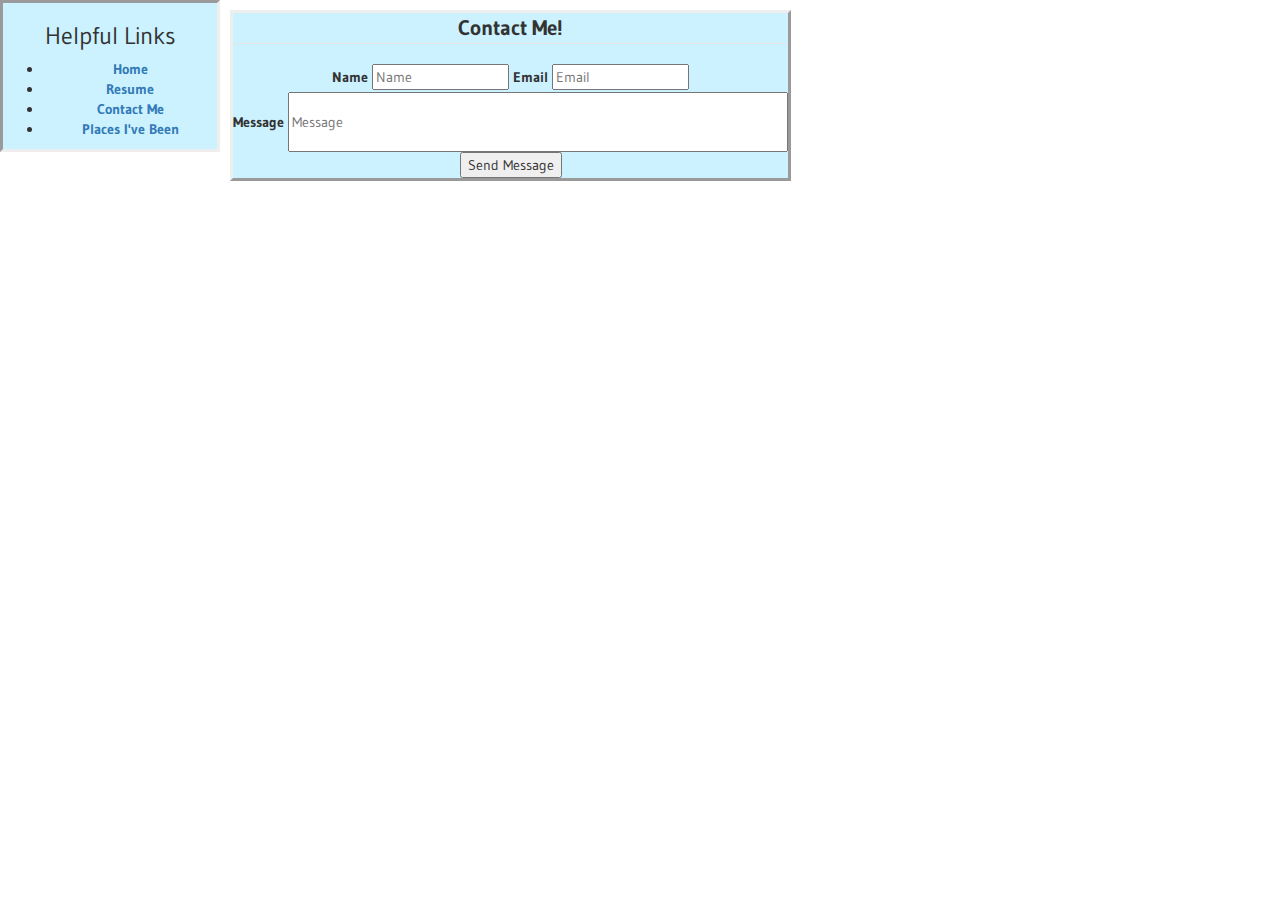
<file: Pages/contact.html>
<!DOCTYPE html>

<html>

<head>
  <meta charset="utf-8">
  <meta http-equiv="X-UA-Compatible" content="IE=edge">
  <meta name="viewport" content="width=device-width, initial-scale=1">
  <link rel="stylesheet" href="https://maxcdn.bootstrapcdn.com/bootstrap/3.3.7/css/bootstrap.min.css" integrity="sha384-BVYiiSIFeK1dGmJRAkycuHAHRg32OmUcww7on3RYdg4Va+PmSTsz/K68vbdEjh4u" crossorigin="anonymous">
  <link rel="stylesheet" href="../main.css" />
  <script src="https://code.jquery.com/jquery-3.2.1.min.js"></script>
  <script src="../main.js"></script>
  <link href="https://fonts.googleapis.com/css?family=Bungee+Shade|Gudea" rel="stylesheet">

</head>

<section id="navmenu">
  <h3>Helpful Links</h3>
  <ul>
    <li><a href="../index.html"><strong>Home</strong></a></li>
    <li><a href="resume.html"><strong>Resume</strong></a></li>
    <li><a href="contact.html"><strong>Contact Me</strong></a></li>
    <li><a href="./Pages/visited-places.html"><strong>Places I've Been</strong></a></li>
    <ul>
</section>

<body>
  <p1>
  <section id="contactForm">

      <form>    <!--action="form.html" method="POST"*/ -->
      <fieldset>
        <legend><strong>Contact Me!</strong></legend>

        <label for="Name"><strong>Name</strong></label>
        <input id="nameTextField" type="text" placeholder="Name"/>

        <label for="email"><strong>Email</strong></label>
        <input id="emailTextField"type="email" placeholder="Email"/>
        <br />
        <label for="message"><strong>Message</strong></label>
        <input id="messageTextField" type="text" placeholder="Message" name="Message" style="width:500px; height:60px"/>
      </fieldset>
       <input id="submit" type="submit" value="Send Message" />   <!--       type="submit" -->

    </form>
  </section>
  </p1>
</body>


</html>
</file>
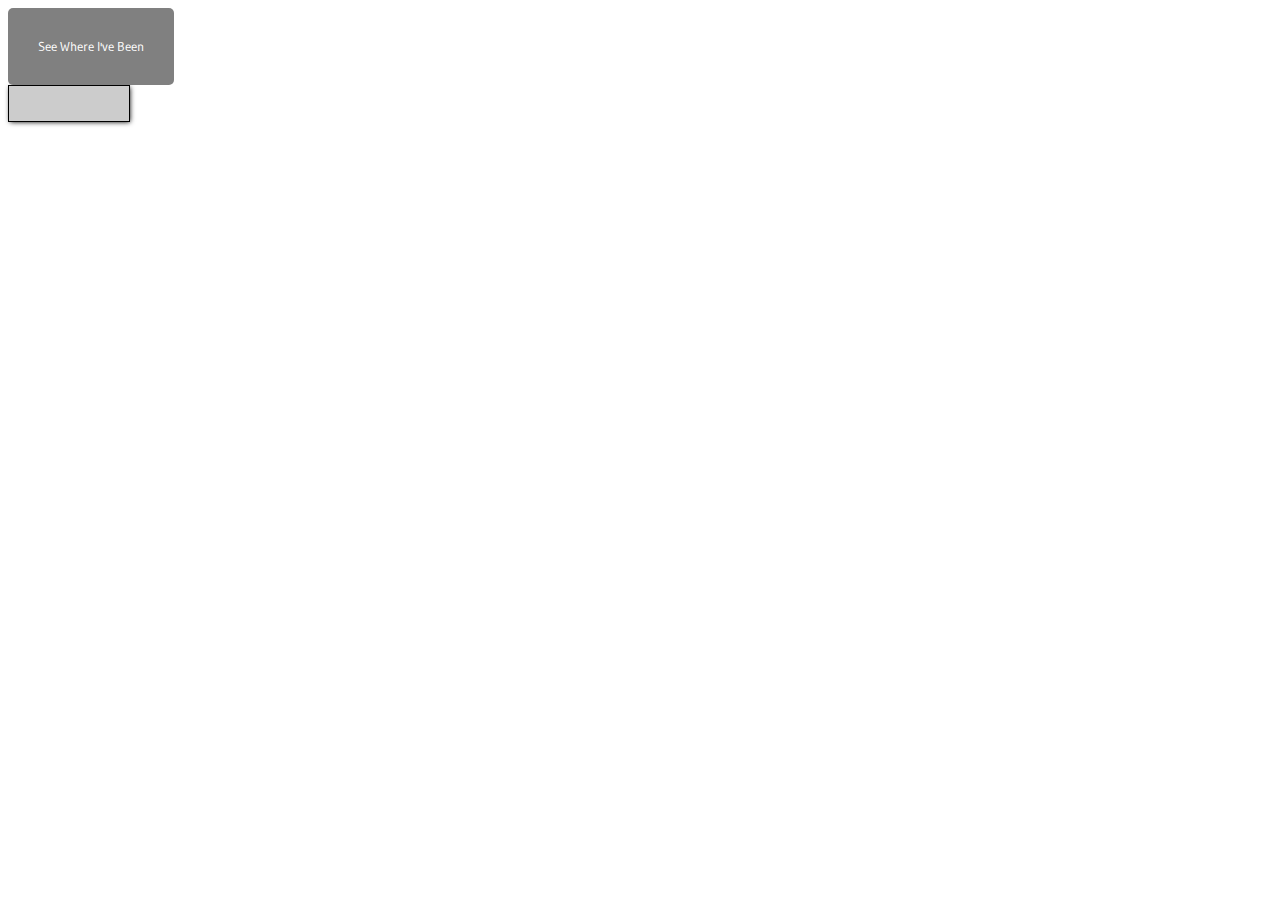
<file: Pages/visited-places.html>
<!DOCTYPE html>
<html>

<head>
  <meta charset="utf-8">
  <script src="https://maxcdn.bootstrapcdn.com/bootstrap/3.3.7/js/bootstrap.min.js" integrity="sha384-Tc5IQib027qvyjSMfHjOMaLkfuWVxZxUPnCJA7l2mCWNIpG9mGCD8wGNIcPD7Txa" crossorigin="anonymous"></script>
  <link rel="stylesheet" href="../main.css" />
  <script src="https://code.jquery.com/jquery-3.2.1.min.js"></script>
  <script src="../get-places.js"></script>
  <link href="https://fonts.googleapis.com/css?family=Bungee+Shade|Gudea" rel="stylesheet">
</head>

<body>

  <input id="see-places" type="submit" value="See Where I've Been" />
  <div id="output-places">
   <div id="row">
    <div id="col-md-4">
    </div>
   </div>
  </div>

</body>


</html>
</file>
<file: main.css>
h1 {
 font-family: 'Bungee Shade', cursive;
 color: white;
 font-weight: bold;
 font-style: italic;
 font-size: 50px;
 text-align: center;
 margin: 1px 1px 1px 220px;
}

body {
 background: url(https://static.pexels.com/photos/14676/pexels-photo-14676.png)
   repeat;
 background-size: cover;
}

#aboutme {
 background-color: #ccf2ff;
 border-style: solid;
 font-family: 'Gudea', cursive;
 font-size: 16px;
 border-radius: 0%;
 border-style: inset;
 font-variant: small-caps;
 margin: 10px 10px 10px 230px;
}

#navmenu {
 overflow: hidden;
 position: fixed;
 text-align: center;
 background-color: #ccf2ff;
 top: 0;
 width: 220px;
 border-style: inset;
 font-family: 'Gudea', cursive;
 z-index: 999;
}

#profilepic {
 position: relative;
 top: 150px;
}

#outsidepics {
 position: relative;
 margin: 10px 10px 10px 230px;
}

#insidepics {
 position: relative;
}

#defaultbox {
 background-color: #ff9966;
 font-family: 'Gudea', cursive;
 color: brown;
 font-size: 16px;
 border-radius: 0%;
 border-style: inset;
 font-variant: small-caps;
 margin: 10px 10px 10px 230px;
}

#contactForm {
 background-color: #ccf2ff;
 font-family: 'Gudea', cursive;
 display: inline-block;
 text-align: center;
 border-style: outset;
 margin: 10px 10px 10px 230px;

}

#see-places {
  padding:30px 30px 30px 30px;
   background:grey;
   border:0 none;
   cursor:pointer;
   -webkit-border-radius: 5px;
   border-radius: 5px;
   color:white;
   font-family: 'Gudea', cursive;;
}

#output-movies {
   font-family     : Arial;
   text-align      : center;
   width           : 100px;
   height          : 15px;
   background      : #ccc;
   border          : 1px solid #000;
   box-shadow      : 1px 1px 5px -1px #000;
   padding         : 10px;
   •margin-bottom   : 10px;
   cursor          : pointer;
}

#output-places {
   font-family     : Arial;
   text-align      : center;
   width           : 100px;
   height          : 15px;
   background      : #ccc;
   border          : 1px solid #000;
   box-shadow      : 1px 1px 5px -1px #000;
   padding         : 10px;
   margin-bottom   : 10px;
   cursor          : pointer;
}

/*img {
 width: 100px;
}*/
</file>
